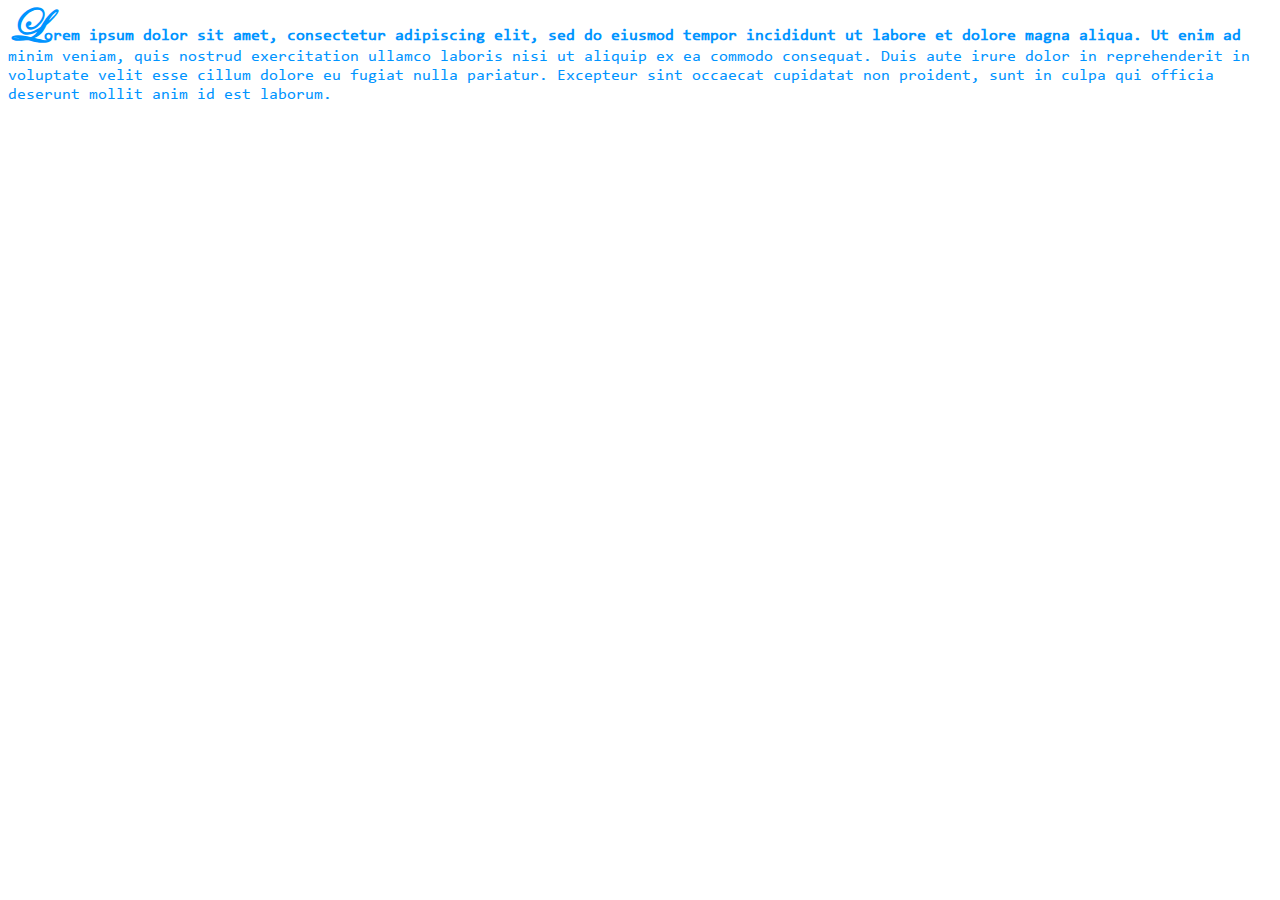
<file: 1.LoremIpsum/index.html>
<!DOCTYPE html>
<html lang="en">

<head>
    <meta charset="UTF-8">
    <title>Lorem Ipsum</title>
    <link rel="stylesheet" href="styles.css" type="text/css" />
</head>

<body>
    <p>
        Lorem ipsum dolor sit amet, consectetur adipiscing elit, sed do eiusmod tempor incididunt ut labore et dolore magna aliqua.
        Ut enim ad minim veniam, quis nostrud exercitation ullamco laboris nisi ut aliquip ex ea commodo consequat. Duis
        aute irure dolor in reprehenderit in voluptate velit esse cillum dolore eu fugiat nulla pariatur. Excepteur sint
        occaecat cupidatat non proident, sunt in culpa qui officia deserunt mollit anim id est laborum.
    </p>
</body>

</html>
</file>
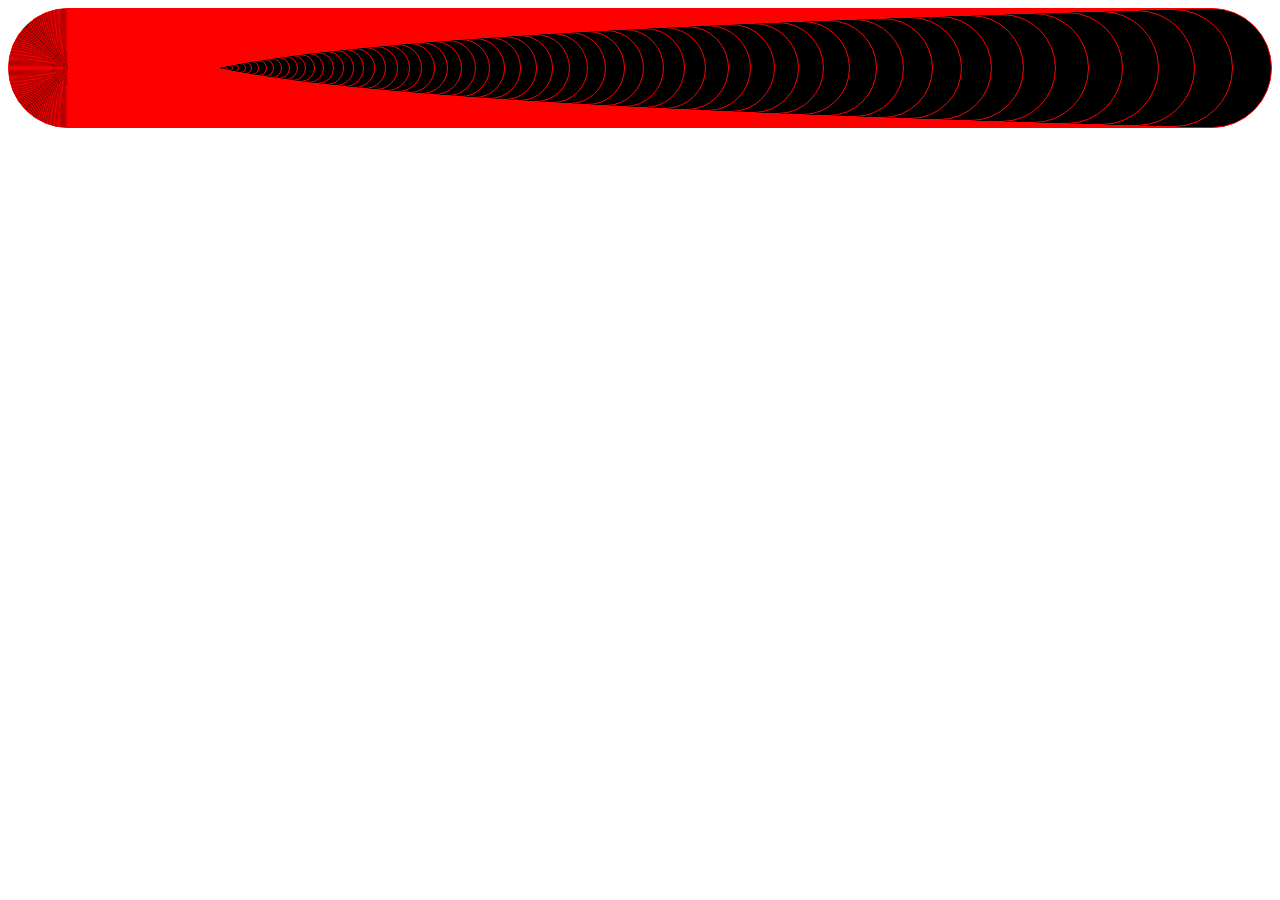
<file: 3.NestedDivs/index.html>
<!DOCTYPE html>
<html lang="en">
<head>
    <meta charset="UTF-8">
    <title>Nested Divs</title>
    <link rel="stylesheet" href="./styles.css" type="text/css">
</head>
<body>
<div>
    <div>
        <div>
            <div>
                <div>
                    <div>
                        <div>
                            <div>
                                <div>
                                    <div>
                                        <div>
                                            <div>
                                                <div>
                                                    <div>
                                                        <div>
                                                            <div>
                                                                <div>
                                                                    <div>
                                                                        <div>
                                                                            <div>
                                                                                <div>
                                                                                    <div>
                                                                                        <div>
                                                                                            <div>
                                                                                                <div>
                                                                                                    <div>
                                                                                                        <div>
                                                                                                            <div>
                                                                                                                <div>
                                                                                                                    <div>
                                                                                                                        <div>
                                                                                                                            <div>
                                                                                                                                <div>
                                                                                                                                    <div>
                                                                                                                                        <div>
                                                                                                                                            <div>
                                                                                                                                                <div>
                                                                                                                                                    <div>
                                                                                                                                                        <div>
                                                                                                                                                            <div>
                                                                                                                                                                <div>
                                                                                                                                                                    <div>
                                                                                                                                                                        <div>
                                                                                                                                                                            <div>
                                                                                                                                                                                <div>
                                                                                                                                                                                    <div>
                                                                                                                                                                                        <div>
                                                                                                                                                                                            <div>
                                                                                                                                                                                                <div>
                                                                                                                                                                                                    <div>
                                                                                                                                                                                                        <div>
                                                                                                                                                                                                            <div>
                                                                                                                                                                                                                <div>
                                                                                                                                                                                                                    <div>
                                                                                                                                                                                                                        <div>
                                                                                                                                                                                                                            <div>
                                                                                                                                                                                                                                <div>
                                                                                                                                                                                                                                    <div>
                                                                                                                                                                                                                                        <div>
                                                                                                                                                                                                                                            <div>   </div>
                                                                                                                                                                                                                                        </div>
                                                                                                                                                                                                                                    </div>
                                                                                                                                                                                                                                </div>
                                                                                                                                                                                                                            </div>
                                                                                                                                                                                                                        </div>
                                                                                                                                                                                                                    </div>
                                                                                                                                                                                                                </div>
                                                                                                                                                                                                            </div>
                                                                                                                                                                                                        </div>
                                                                                                                                                                                                    </div>
                                                                                                                                                                                                </div>
                                                                                                                                                                                            </div>
                                                                                                                                                                                        </div>
                                                                                                                                                                                    </div>
                                                                                                                                                                                </div>
                                                                                                                                                                            </div>
                                                                                                                                                                        </div>
                                                                                                                                                                    </div>
                                                                                                                                                                </div>
                                                                                                                                                            </div>
                                                                                                                                                        </div>
                                                                                                                                                    </div>
                                                                                                                                                </div>
                                                                                                                                            </div>
                                                                                                                                        </div>
                                                                                                                                    </div>
                                                                                                                                </div>
                                                                                                                            </div>
                                                                                                                        </div>
                                                                                                                    </div>
                                                                                                                </div>
                                                                                                            </div>
                                                                                                        </div>
                                                                                                    </div>
                                                                                                </div>
                                                                                            </div>
                                                                                        </div>
                                                                                    </div>
                                                                                </div>
                                                                            </div>
                                                                        </div>
                                                                    </div>
                                                                </div>
                                                            </div>
                                                        </div>
                                                    </div>
                                                </div>
                                            </div>
                                        </div>
                                    </div>
                                </div>
                            </div>
                        </div>
                    </div>
                </div>
            </div>
        </div>
    </div>
</div>
</body>
</html>
</file>
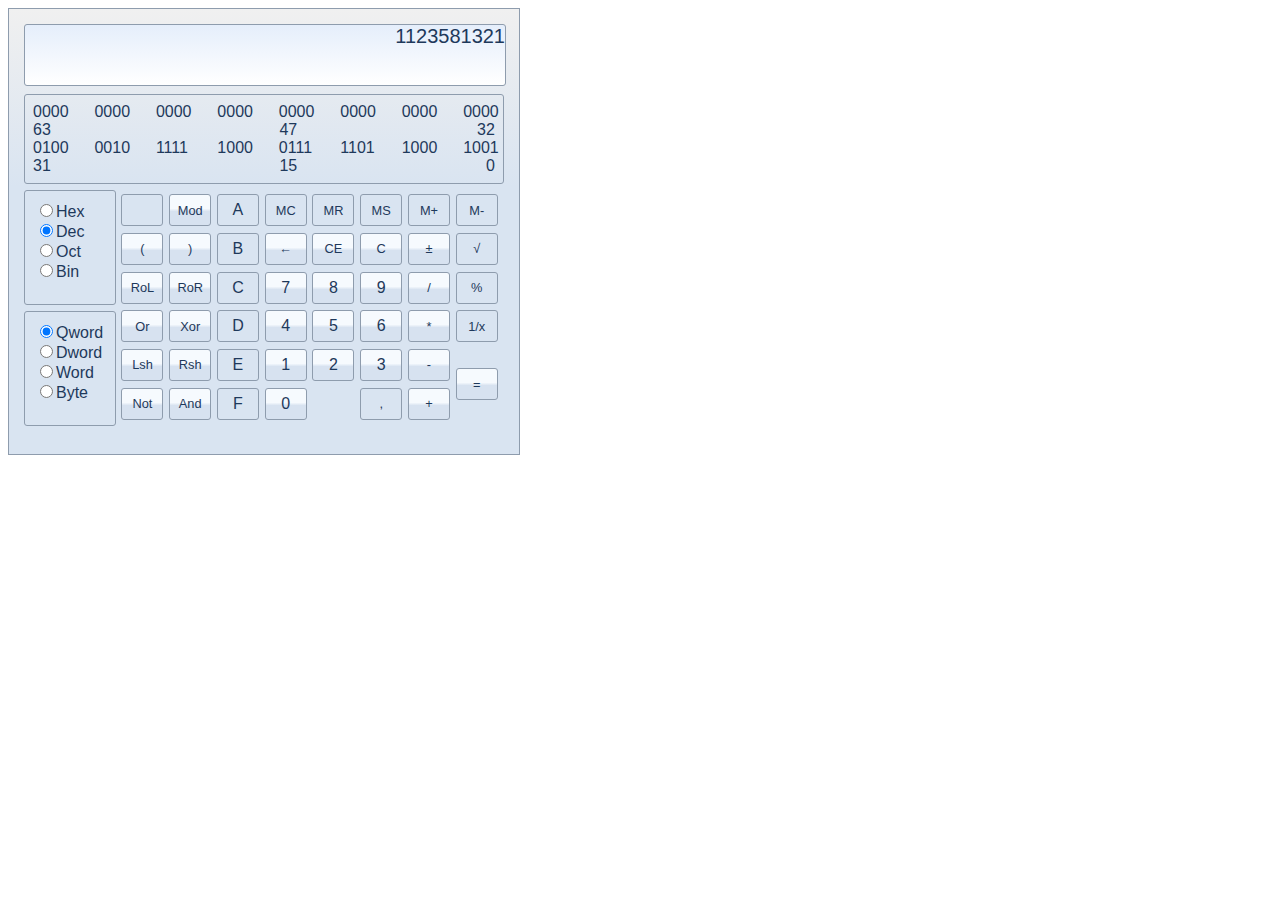
<file: 4.Calculator/index.html>
<!DOCTYPE html>
<html lang="en">

<head>
    <meta charset="UTF-8">
    <title>Calculator</title>
    <link rel="stylesheet" href="./styles.css" type="text/css" />
</head>

<body>
    <div class="base">
        <form action="GET">
            <div id="screen">
                1123581321
            </div>
            <div class="binary">
                <div class="bits">
                    <span>0000</span>
                    <span>0000</span>
                    <span>0000</span>
                    <span>0000</span>
                    <span>0000</span>
                    <span>0000</span>
                    <span>0000</span>
                    <span>0000</span>
                </div>
                <div class="pos">
                    <span>63</span>
                    <span>47</span>
                    <span>32</span>
                </div>
                <div class="bits">
                    <span>0100</span>
                    <span>0010</span>
                    <span>1111</span>
                    <span>1000</span>
                    <span>0111</span>
                    <span>1101</span>
                    <span>1000</span>
                    <span>1001</span>
                </div>
                <div class="pos">
                    <span>31</span>
                    <span>15</span>
                    <span>0</span>
                </div>
            </div>
            <div id="settings">
                <div id="numsys">
                    <span><input type="radio" name="numsys" value="Hex" id="Hex"><label for="Hex">Hex</label></span>
                    <span><input type="radio" name="numsys" value="Dec" id="Dec" checked><label for="Dec">Dec</label></span>
                    <span><input type="radio" name="numsys" value="Oct" id="Oct"><label for="Oct">Oct</label></span>
                    <span><input type="radio" name="numsys" value="Bin" id="Bin"><label for="Bin">Bin</label></span>
                </div>
                <div id="length">
                    <span><input type="radio" name="length" value="Qword" id="Qword" checked><label for="Qword">Qword</label></span>
                    <span><input type="radio" name="length" value="Dword" id="Dword"><label for="Dword">Dword</label></span>
                    <span><input type="radio" name="length" value="Word" id="Word"><label for="Word">Word</label></span>
                    <span><input type="radio" name="length" value="Byte" id="Byte"><label for="Byte">Byte</label></span>
                </div>
            </div>
            <div class="panel">
                <table>
                    <tr>
                        <td><input type="button" disabled class="inactive"></td>
                        <td><input type="button" class="actbtn" value="Mod"></td>
                        <td><input type="button" disabled class="digit" value="A"></td>
                        <td><input type="button" disabled class="sumbtn" value="MC"></td>
                        <td><input type="button" disabled class="sumbtn" value="MR"></td>
                        <td><input type="button" disabled class="sumbtn" value="MS"></td>
                        <td><input type="button" disabled class="sumbtn" value="M+"></td>
                        <td><input type="button" disabled class="sumbtn" value="M-"></td>
                    </tr>
                    <tr>
                        <td><input type="button" class="actbtn" value="("></td>
                        <td><input type="button" class="actbtn" value=")"></td>
                        <td><input type="button" disabled class="digit" value="B"></td>
                        <td><input type="button" class="actbtn" id="backspace" value="←"></td>
                        <td><input type="button" class="actbtn" value="CE"></td>
                        <td><input type="button" class="actbtn" value="C"></td>
                        <td><input type="button" class="actbtn" value="±"></td>
                        <td><input type="button" disabled class="actbtn" value="√"></td>
                    </tr>
                    <tr>
                        <td><input type="button" class="actbtn" value="RoL"></td>
                        <td><input type="button" class="actbtn" value="RoR"></td>
                        <td><input type="button" disabled class="digit" value="C"></td>
                        <td><input type="button" class="digit" value="7"></td>
                        <td><input type="button" class="digit" value="8"></td>
                        <td><input type="button" class="digit" value="9"></td>
                        <td><input type="button" class="actbtn" value="/"></td>
                        <td><input type="button" disabled class="actbtn" value="%"></td>
                    </tr>
                    <tr>
                        <td><input type="button" class="actbtn" value="Or"></td>
                        <td><input type="button" class="actbtn" value="Xor"></td>
                        <td><input type="button" disabled class="digit" value="D"></td>
                        <td><input type="button" class="digit" value="4"></td>
                        <td><input type="button" class="digit" value="5"></td>
                        <td><input type="button" class="digit" value="6"></td>
                        <td><input type="button" class="actbtn" value="*"></td>
                        <td><input type="button" disabled class="actbtn" value="1/x"></td>
                    </tr>
                    <tr>
                        <td><input type="button" class="actbtn" value="Lsh"></td>
                        <td><input type="button" class="actbtn" value="Rsh"></td>
                        <td><input type="button" disabled class="digit" value="E"></td>
                        <td><input type="button" class="digit" value="1"></td>
                        <td><input type="button" class="digit" value="2"></td>
                        <td><input type="button" class="digit" value="3"></td>
                        <td><input type="button" class="actbtn" value="-"></td>
                        <td rowspan="2"><input type="button" class="actbtn" value="=" id="equals"></td>
                    </tr>
                    <tr>
                        <td><input type="button" class="actbtn" value="Not"></td>
                        <td><input type="button" class="actbtn" value="And"></td>
                        <td><input type="button" disabled class="digit" value="F"></td>
                        <td colspan="2"><input type="button" class="digit" value="0"></td>
                        <td><input type="button" disabled class="actbtn" value=","></td>
                        <td><input type="button" class="actbtn" value="+"></td>
                    </tr>
                </table>
            </div>
        </form>
    </div>
</body>

</html>
</file>
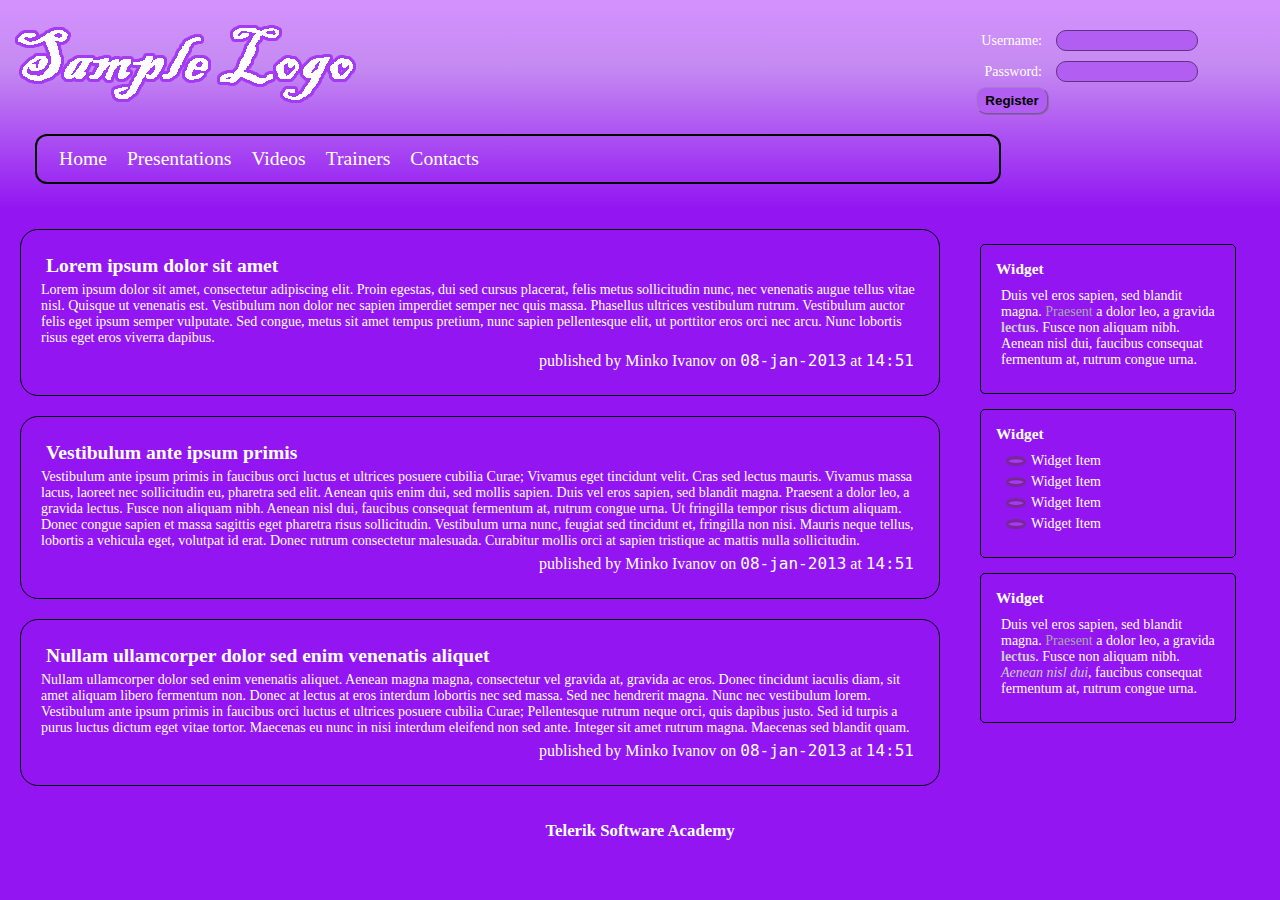
<file: 2.ForumPosts/homework.html>
<!DOCTYPE html>
<html xmlns="http://www.w3.org/1999/xhtml">
<head>
    <title>CSS Styling </title>
    <link href="homework.css" rel="stylesheet" />
</head>
<body>
    <header>
        <div id="header-container">
            <div id="logo-container">
                <h1>
                    <a href="#">
                        <img src="images/Sample%20Logo.png" />
                    </a>
                </h1>
            </div>
            <div id="reg-form-container">
                <form>
                    <div>
                        <label for="tb-username">Username: </label>
                        <input type="text" id="tb-username" name="tb-username"/><br />
                        <label for="tb-password">Password: </label>
                        <input type="password" id="tb-password" name="tb-password"/>
                    </div>
                    <button id="btn-register">Register</button>
                </form>
            </div>
        </div>
        <nav>
            <ul id="main-nav-list"  class="nav-list">
                <li>
                    <a href="#">Home</a>
                </li>
                <li>
                    <a href="#">Presentations</a>
                    <ul class="nav-list sub-nav-list">
                        <li class="selected">
                            <a href="#">Intro CSS Styling Course</a>
                        </li>
                        <li>
                            <a href="#">CSS Overview</a>
                        </li>
                        <li>
                            <a href="#">CSS Presentation</a>
                        </li>
                        <li>
                            <a href="#">CSS Display</a>
                        </li>
                        <li>
                            <a href="#">CSS Layout</a>
                        </li>
                        <li>
                            <a href="#">SASS</a>
                        </li>
                        <li>
                            <a href="#">LESS</a>
                        </li>
                    </ul>
                </li>
                <li>
                    <a href="#">Videos</a>
                </li>
                <li>
                    <a href="#">Trainers</a>
                </li>
                <li>
                    <a href="#">Contacts</a>
                </li>
            </ul>
        </nav>
    </header>
    <section>
        <article>
            <header>
                <h1>Lorem ipsum dolor sit amet</h1>
            </header>
            <p>Lorem ipsum dolor sit amet, consectetur adipiscing elit. Proin egestas, dui sed cursus placerat, felis metus sollicitudin nunc, nec venenatis augue tellus vitae nisl. Quisque ut venenatis est. Vestibulum non dolor nec sapien imperdiet semper nec quis massa. Phasellus ultrices vestibulum rutrum. Vestibulum auctor felis eget ipsum semper vulputate. Sed congue, metus sit amet tempus pretium, nunc sapien pellentesque elit, ut porttitor eros orci nec arcu. Nunc lobortis risus eget eros viverra dapibus.</p>
            <footer>
                <p>
                    published by
                    <a href="#">Minko Ivanov</a> on
                    <time>08-jan-2013</time> at
                    <time>14:51</time>
                </p>
            </footer>
        </article>
        <article>
            <header>
                <h1>Vestibulum ante ipsum primis</h1>
            </header>
            <p>Vestibulum ante ipsum primis in faucibus orci luctus et ultrices posuere cubilia Curae; Vivamus eget tincidunt velit. Cras sed lectus mauris. Vivamus massa lacus, laoreet nec sollicitudin eu, pharetra sed elit. Aenean quis enim dui, sed mollis sapien. Duis vel eros sapien, sed blandit magna. Praesent a dolor leo, a gravida lectus. Fusce non aliquam nibh. Aenean nisl dui, faucibus consequat fermentum at, rutrum congue urna. Ut fringilla tempor risus dictum aliquam. Donec congue sapien et massa sagittis eget pharetra risus sollicitudin. Vestibulum urna nunc, feugiat sed tincidunt et, fringilla non nisi. Mauris neque tellus, lobortis a vehicula eget, volutpat id erat. Donec rutrum consectetur malesuada. Curabitur mollis orci at sapien tristique ac mattis nulla sollicitudin.</p>
            <footer>
                <p>
                    published by
                    <a href="#">Minko Ivanov</a> on
                    <time>08-jan-2013</time> at
                    <time>14:51</time>
                </p>
            </footer>
        </article>
        <article>
            <header>
                <h1>Nullam ullamcorper dolor sed enim venenatis aliquet</h1>
            </header>
            <p>Nullam ullamcorper dolor sed enim venenatis aliquet. Aenean magna magna, consectetur vel gravida at, gravida ac eros. Donec tincidunt iaculis diam, sit amet aliquam libero fermentum non. Donec at lectus at eros interdum lobortis nec sed massa. Sed nec hendrerit magna. Nunc nec vestibulum lorem. Vestibulum ante ipsum primis in faucibus orci luctus et ultrices posuere cubilia Curae; Pellentesque rutrum neque orci, quis dapibus justo. Sed id turpis a purus luctus dictum eget vitae tortor. Maecenas eu nunc in nisi interdum eleifend non sed ante. Integer sit amet rutrum magna. Maecenas sed blandit quam.	</p>
            <footer>
                <p>
                    published by
                    <a href="#">Minko Ivanov</a> on
                    <time>08-jan-2013</time> at
                    <time>14:51</time>
                </p>
            </footer>
        </article>
    </section>

    <aside>
        <ul>
            <li>
                <h2>Widget</h2>
                <p>
                    Duis vel eros sapien, sed blandit magna.
                    <a href="#">Praesent</a> a dolor leo, a gravida <strong>lectus</strong>. Fusce non aliquam nibh. Aenean nisl dui, faucibus consequat fermentum at, rutrum congue urna.
                </p>
            </li>
            <li>
                <h2>Widget</h2>
                <ul>
                    <li>
                        Widget Item
                    </li>
                    <li>
                        Widget Item
                    </li>
                    <li>
                        Widget Item
                    </li>
                    <li>
                        Widget Item
                    </li>
                </ul>
            </li>
            <li>
                <h2>Widget</h2>
                <p>
                    Duis vel eros sapien, sed blandit magna.
                    <a href="#">Praesent</a> a dolor leo, a gravida <strong>lectus</strong>. Fusce non aliquam nibh. <em>Aenean nisl dui</em>, faucibus consequat fermentum at, rutrum congue urna.
                </p>
            </li>
        </ul>
    </aside>
    <footer>
        <p>
            Telerik Software Academy
        </p>
    </footer>
</body>
</html>
</file>
<file: 1.LoremIpsum/styles.css>
@font-face{
    font-family: Consolas;
    src: url(./fonts/Consolas.ttf);
}
@font-face{
    font-family: Edwardian Script ITC;
    src: url(./fonts/EdScrITC.ttf);
}
body {
    color: #0094ff;
 font-family: Consolas;
}
p:first-line{
    font-weight: bold;
    line-height: 1.5em;
}
p::first-letter{
    font-family: Edwardian Script ITC;
    font-size: 3em;
}
</file>
<file: 3.NestedDivs/styles.css>
div {
    border: 1px solid red;
    background-color: black;
    padding-right: 3%;
    border-radius: 60px;
}
</file>
<file: 4.Calculator/styles.css>
/* 
CLOSE ENOUGH
https://reneedezvous.files.wordpress.com/2015/02/close_enough.png
*/


body{
    font-family: 'Segoe UI', Tahoma, Geneva, Verdana, sans-serif;
    color: #1e395b;
}

div.base {
    /* Permalink - use to edit and share this gradient: http://colorzilla.com/gradient-editor/#f0f0f0+0,d9e4f1+40,d9e4f1+100 */
background: #f0f0f0; /* Old browsers */
background: -moz-linear-gradient(top,  #f0f0f0 0%, #d9e4f1 40%, #d9e4f1 100%); /* FF3.6-15 */
background: -webkit-linear-gradient(top,  #f0f0f0 0%,#d9e4f1 40%,#d9e4f1 100%); /* Chrome10-25,Safari5.1-6 */
background: linear-gradient(to bottom,  #f0f0f0 0%,#d9e4f1 40%,#d9e4f1 100%); /* W3C, IE10+, FF16+, Chrome26+, Opera12+, Safari7+ */
filter: progid:DXImageTransform.Microsoft.gradient( startColorstr='#f0f0f0', endColorstr='#d9e4f1',GradientType=0 ); /* IE6-9 */
border: 1px solid #8e9cad;
width: 480px;
height: 415px;
padding: 15px;
}

div #screen {
    width: 100%;
    height: 60px;
    border: 1px solid #8e9cad;
    border-radius: 3px;
    font-size: 20px;
    text-align: right;
    vertical-align: bottom;
    /* Permalink - use to edit and share this gradient: http://colorzilla.com/gradient-editor/#e5eefb+0,ffffff+100 */
    background: #e5eefb; /* Old browsers */
    background: -webkit-linear-gradient(#e5eefb 0%, #ffffff 100%);
    background: -o-linear-gradient(#e5eefb 0%, #ffffff 100%);
    background: linear-gradient(#e5eefb 0%, #ffffff 100%); /* FF3.6-15 */
     /* Chrome10-25,Safari5.1-6 */
     /* W3C, IE10+, FF16+, Chrome26+, Opera12+, Safari7+ */
    filter: progid:DXImageTransform.Microsoft.gradient( startColorstr='#e5eefb', endColorstr='#ffffff',GradientType=0 ); /* IE6-9 */
    margin-bottom: 8px;
}
div.binary {
    padding: 8px;
    border: 1px solid #8e9cad;
    border-radius: 3px;
    margin-bottom: 6px;
}
div.bits span {
    display: inline-block;
    width: 57px;
}

div.bits span:last-of-type {
    width: 20px;
}
div.pos {
    width: 100%;
}
div.pos span {
    display: inline-block;
}
div.pos span:nth-child(1) {
    width: 242px;
    }
div.pos span:nth-child(2) {
    width: 180px;
}
div.pos span:nth-child(3) {
    width: 31px;
    text-align: right;
}
div #settings {
    width: 90px;
    padding: 0px;
    display: inline-block;
    vertical-align: top;
}
div #numsys, div #length {
    width: 70px;
    height: 93px;
    display: block;
    border: 1px solid #8e9cad;
    border-radius: 3px;
    margin-bottom: 6px;
    padding: 10px;
}
div #numsys span, div #length span{
    display: block;
}
div.panel {
    display: inline-block;
    vertical-align: top;
    padding: 0px;
    height: 234px;
    width: 384px;
}
div.panel>table{
    width: 100%;
    height: 100%;
}
div.panel>table>tr {
    height: 30px;
}
div.panel>table>tr>td {
    width: 50px;
    height: 40px;
    padding: 0px; 
    vertical-align: middle;
    text-align: center;
}

div.panel input:enabled {
    width: 42px;
    height: 32px;
    color: #1e395b;
    border: 1px solid #8e9cad;
    border-radius: 3px;
    /* Permalink - use to edit and share this gradient: http://colorzilla.com/gradient-editor/#f6fafe+0,f6fafe+45,d7e2f0+55,d7e2f0+100 */
    background: #f6fafe; /* Old browsers */
    background: -moz-linear-gradient(top,  #f6fafe 0%, #f6fafe 45%, #d7e2f0 55%, #d7e2f0 100%); /* FF3.6-15 */
    background: -webkit-linear-gradient(top,  #f6fafe 0%,#f6fafe 45%,#d7e2f0 55%,#d7e2f0 100%); /* Chrome10-25,Safari5.1-6 */
    background: linear-gradient(to bottom,  #f6fafe 0%,#f6fafe 45%,#d7e2f0 55%,#d7e2f0 100%); /* W3C, IE10+, FF16+, Chrome26+, Opera12+, Safari7+ */
    filter: progid:DXImageTransform.Microsoft.gradient( startColorstr='#f6fafe', endColorstr='#d7e2f0',GradientType=0 ); /* IE6-9 */
}
div.panel input:enabled:hover {
    width: 42px;
    height: 32px;
    color: #1e395b;
    border: 1px solid #8e9cad;
    border-radius: 3px;
    /* Permalink - use to edit and share this gradient: http://colorzilla.com/gradient-editor/#fff0e1+0,fff0e1+45,ffdd81+55,ffdd81+100 */
    background: #fff0e1; /* Old browsers */
    background: -moz-linear-gradient(top,  #fff0e1 0%, #fff0e1 45%, #ffdd81 55%, #ffdd81 100%); /* FF3.6-15 */
    background: -webkit-linear-gradient(top,  #fff0e1 0%,#fff0e1 45%,#ffdd81 55%,#ffdd81 100%); /* Chrome10-25,Safari5.1-6 */
    background: linear-gradient(to bottom,  #fff0e1 0%,#fff0e1 45%,#ffdd81 55%,#ffdd81 100%); /* W3C, IE10+, FF16+, Chrome26+, Opera12+, Safari7+ */
    filter: progid:DXImageTransform.Microsoft.gradient( startColorstr='#fff0e1', endColorstr='#ffdd81',GradientType=0 ); /* IE6-9 */
    box-shadow: 0px, 0px, 2px, 2px, #ffdb00;
}
div.panel input {
    width: 42px;
    height: 32px;
    color: #1e395b;
    border: 1px solid #8e9cad;
    border-radius: 3px;
    background-color: #d9e4f1;
}
div.panel input.actbtn, div.panel input.sumbtn {
    font-size: 0.8rem;
}
div.panel input.digit {
    font-size: 1rem;
}
</file>
<file: 2.ForumPosts/homework.css>
.clearfix, body header div#header-container, body header nav, body header nav ul, body header nav ul li ul.sub-nav-list, body section, body aside {
    zoom: 1;
}

    .clearfix:after, body header div#header-container:after, body header nav:after, body header nav ul:after, body header nav ul li ul.sub-nav-list:after, body section:after, body aside:after, .clearfix:before, body header div#header-container:before, body header nav:before, body header nav ul:before, body header nav ul li ul.sub-nav-list:before, body section:before, body aside:before {
        content: "\0020";
        display: block;
        height: 0;
        overflow: hidden;
    }

    .clearfix:after, body header div#header-container:after, body header nav:after, body header nav ul:after, body header nav ul li ul.sub-nav-list:after, body section:after, body aside:after {
        clear: both;
    }

body, header, section, footer, article, h1, h2, h3, h4, h5, h6, input, button, label, p, fieldset, nav, ul, li, a, span, strong, em {
    margin: 0;
    padding: 0;
    border: 0;
}

div, h1, h3, h4, h5, h6, header, footer, body, section, nav, article, aside {
    display: block;
}

body {
    font: 14px normal Arial;
    color: white;
    background-color: #9215F2;
}

    body header {
            padding-top: 25px;
            padding-bottom: 5px;
            padding-right: 15px;
            padding-left: 15px;
/* Permalink - use to edit and share this gradient: http://colorzilla.com/gradient-editor/#d492fe+0,c58af2+32,9215f2+100 */
background: #d492fe; /* Old browsers */
background: -moz-linear-gradient(top,  #d492fe 0%, #c58af2 32%, #9215f2 100%); /* FF3.6-15 */
background: -webkit-linear-gradient(top,  #d492fe 0%,#c58af2 32%,#9215f2 100%); /* Chrome10-25,Safari5.1-6 */
background: linear-gradient(to bottom,  #d492fe 0%,#c58af2 32%,#9215f2 100%); /* W3C, IE10+, FF16+, Chrome26+, Opera12+, Safari7+ */
filter: progid:DXImageTransform.Microsoft.gradient( startColorstr='#d492fe', endColorstr='#9215f2',GradientType=0 ); /* IE6-9 */
            }

        body header div#header-container div#logo-container {
            float: left;
            position: relative;
        }

        body header div#header-container div#reg-form-container {
            float: right;
            position: relative;
            right: 5%;
            top: 50%;
        }

            body header div#header-container div#reg-form-container div {
                text-align: right;
            }

                body header div#header-container div#reg-form-container div label {
                    width: 50px;
                    margin: 5px;
                }

                body header div#header-container div#reg-form-container div input {
                    width: 130px;
                    border: 1px solid #603382;
                    background-color: #B35EF3;
                    border-radius: 10px;
                    padding: 2px 5px;
                    margin: 5px;
                }

            body header div#header-container div#reg-form-container button {
                margin-left: auto;
                margin-right: auto;
                font-weight: bold;
                border: 1px outset  rgba(155, 155, 155, 0.5);
                box-shadow: 1px 1px rgba(100, 100, 100, 0.5);
                background-color: #B35EF3;
                border-radius: 10px;
                padding: 5px 8px;
            }

                body header div#header-container div#reg-form-container button:hover {
                    background-color: #8949b9;
                    border-style: inset;
                    box-shadow: none;
                }

        body header nav {
            display: inline-block;
            width: 75%;
            margin: 20px 20px 20px 20px;
            padding: 12px;
            border: 2px solid #000;
            border-radius: 12px;
        }

            body header nav ul.nav-list {
                list-style-type: none;
            }

            body header nav ul li {
                float: left;
                margin: 0;
            }

                body header nav ul li a {
                    text-decoration: none;
                    padding: 0 10px 0 10px;
                    color: white;
                    font: 1.4em normal Arial;
                }

                    body header nav ul li a.selected {
                        font-weight: bold;
                    }

                body header nav ul li:hover > a {
                    text-decoration: underline;
                    color: #a8a8a8;
                }

                    body header nav ul li:hover > a + ul {
                        display: block;
                    }

                body header nav ul li ul.sub-nav-list {
                    position: absolute;
                    display: none;
                    background-color: rgba(179, 94, 243, 0.9);
                    border-radius: 5px;
                }

                body header nav ul li ul li {
                    float: none;
                    margin: 0 15px;
                    padding: 10px 0;
                    border-bottom: 1px solid black;
                }

                    body header nav ul li ul li:last-of-type {
                        border-bottom: none;
                    }

                    body header nav ul li ul li > a {
                        font-size: 1.2em;
                        color: #fff;
                    }

    body section {
        width: 75%;
        float: left;
        color: white;
    }

        body section article {
            margin: 20px;
            padding: 20px;
            border: 1px solid black;
            border-radius: 18px;
        }

            body section article header {
                background: none;
                padding: 5px;
            }

                body section article header h1 {
                    font-size: 1.4em;
                    padding: 0;
                }

            body section article footer {
                padding: 5px;
            }

                body section article footer p {
                    font-size: 16px;
                    text-align: right;
                    font-weight: normal;
                }

                    body section article footer p time {
                        font-family: Consolas, 'Lucida Console', 'DejaVu Sans Mono', monospace;
                    }

                    body section article footer p a {
                        text-decoration: none;
                        color: white;
                    }

                        body section article footer p a:hover {
                            text-decoration: underline;
                        }
                        
                        body section article footer p a:visited {
                            text-decoration: none;
                            color: #BC5FF5;
                        }

    body aside {
        float: left;
        width: 20%;
        margin: 20px;
    }

        body aside > ul {
            list-style-type: none;
        }

            body aside > ul > li {
                margin: 15px 0;
                padding: 15px;
                border: 1px solid black;
                border-radius: 5px;
            }

                body aside > ul > li h2 {
                    font-size: 1.1em;
                    font-weight: bold;
                }

                body aside > ul > li p {
                    margin-top: 10px;
                    margin-right: 5px;
                    margin-bottom: 10px;
                    margin-left: 5px;
                    font-size: 14px;
                }

                    body aside > ul > li p a {
                        color: #aaaaaa;
                        text-decoration: none;
                    }

                    body aside > ul > li p strong {
                        color: #cccccc;
                        font-weight: bold;
                        font-style: normal;
                    }

                    body aside > ul > li p em {
                        color: #cccccc;
                        font-weight: normal;
                        font-style: italic;
                    }

                body aside > ul > li ul {
                    list-style-type: none;
                    margin-top: 10px;
                    margin-right: 0;
                    margin-bottom: 10px;
                    margin-left: 0px;
                }

                    body aside > ul > li ul li {
                        margin-top: 5px;
                        margin-left: 10px;
                        margin-bottom: 0px;
                        margin-right: 0px;
                        background: url(images/li-dot.png) no-repeat;
                        background-position: 0 50%;
                        padding-left: 25px;
                    }

    body footer {
        clear: both;
        padding-top: 15px;
        padding-bottom: 25px;
        padding-right: 0px;
        padding-left: 0px;
    }

        body footer p {
            font-size: 1.2em;
            font-weight: bold;
            text-align: center;
        }
</file>
